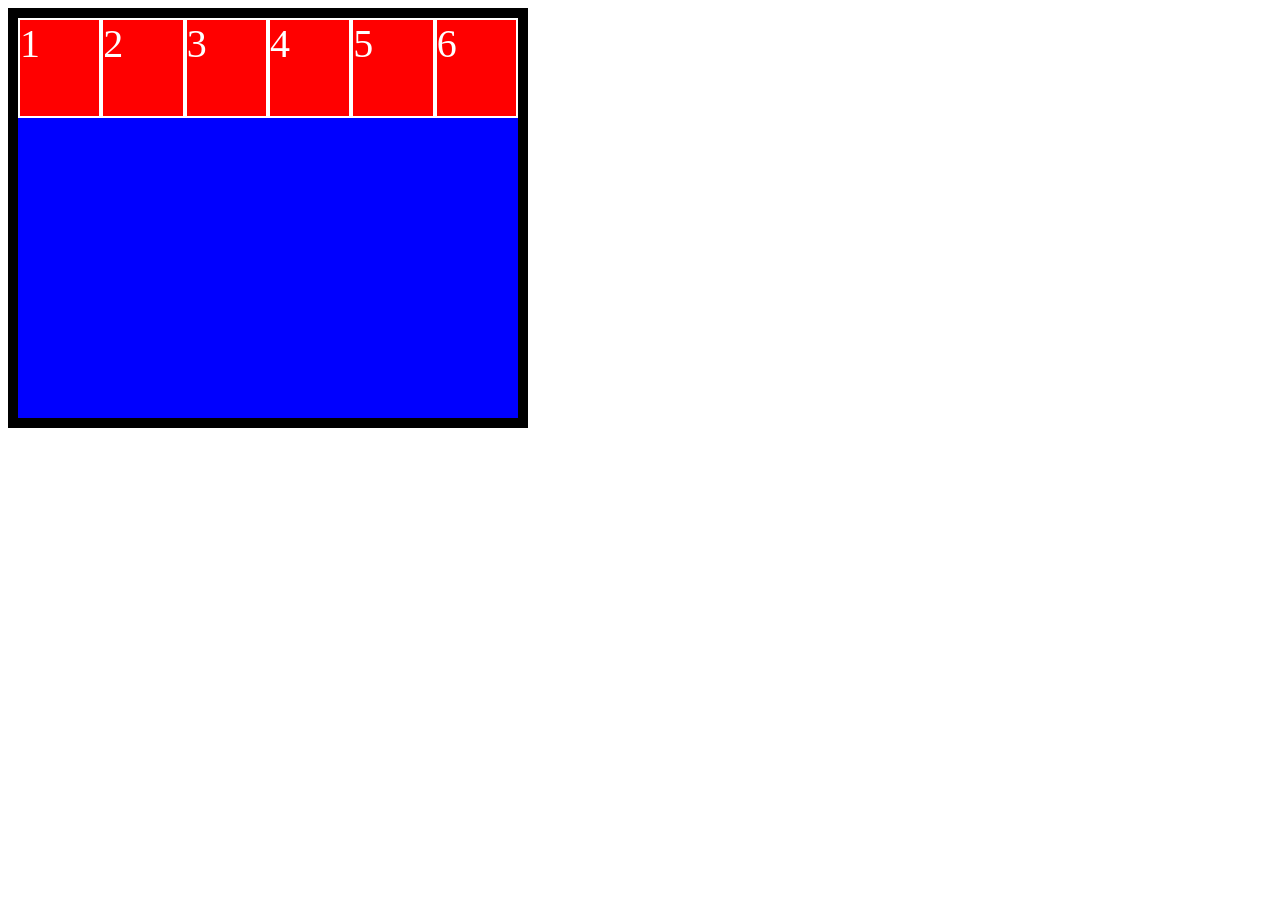
<file: extras/flexbox.html>
<!DOCTYPE html>
<html lang="en">
<head>
    <meta charset="UTF-8">
    <meta name="viewport" content="width=device-width, initial-scale=1.0">
    <title>FlexBox</title>
    <style>
        .principal {
            width: 500px;
            height: 400px;
            background-color: blue;
            border: 10px black solid;
            /* Flex box */
            display: flex;
            /*flex-wrap: wrap; */
            /* justify-content: center; */
            /* align-items: center; */
            /* flex-direction: column-reverse; */
        }
        .item {
            color:white;
            width: 100px;
            height: 100px;
            background-color: red;
            border: 2px white solid;
            font-size: 40px;
            box-sizing: border-box;
        }

    </style>
</head>
<body>
  <div class="principal">
    <div class="item">1</div>
    <div class="item">2</div>
    <div class="item">3</div>
    <div class="item">4</div>
    <div class="item">5</div>
    <div class="item">6</div>
  </div>  
</body>
</html>
</file>
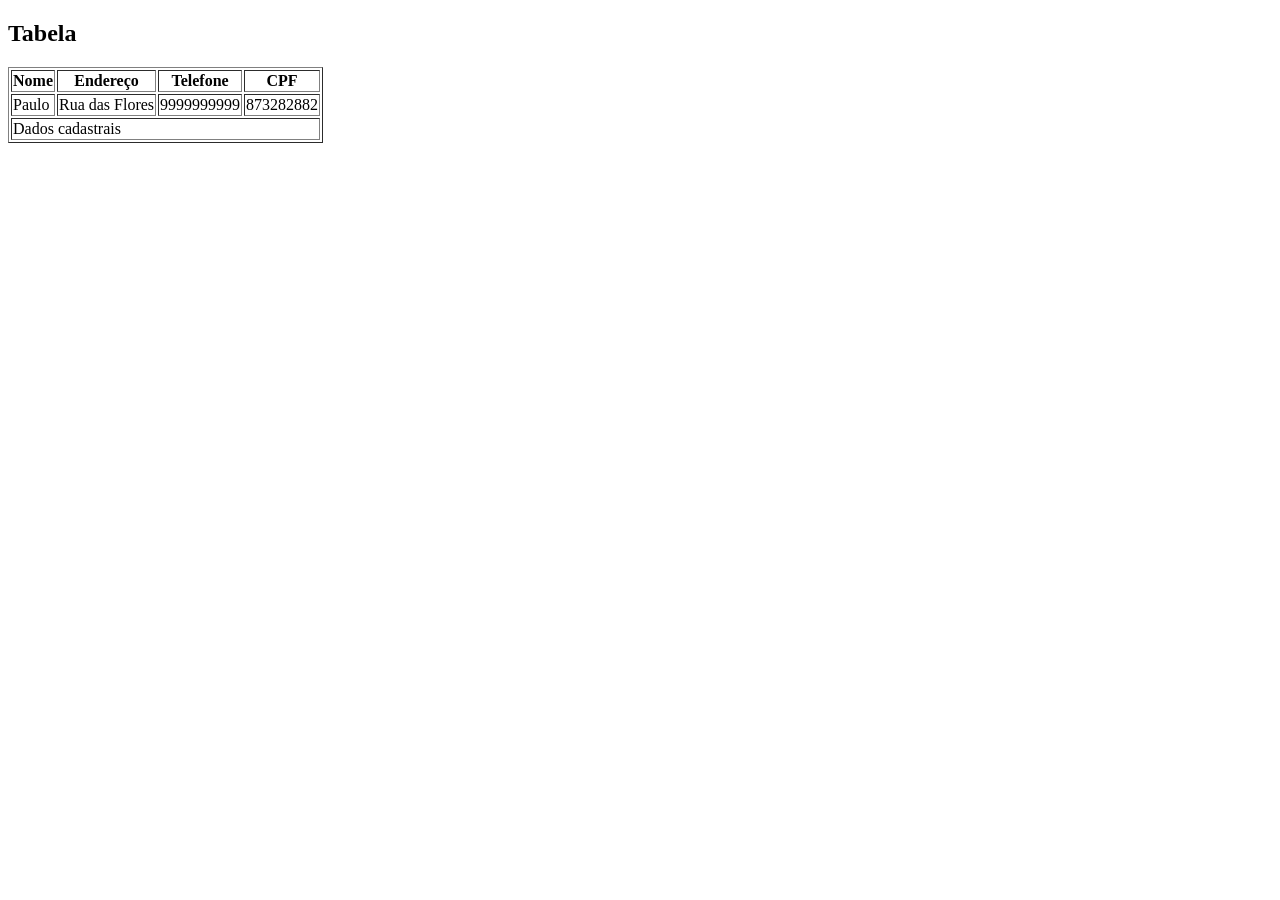
<file: extras/tabela.html>
<!DOCTYPE html>
<html lang="en">
<head>
    <meta charset="UTF-8">
    <meta name="viewport" content="width=device-width, initial-scale=1.0">
    <title>Tabela</title>
</head>
<body>
    
    <section>

        <h1>Tabela</h1>

        <table border="1">
            
            <thead>
                <tr>
                    <th>Nome</th>
                    <th>Endereço</th>
                    <th>Telefone</th>
                    <th>CPF</th>
                </tr>
            </thead>

            <tbody>
                 <tr>
                    <td>Paulo</td>
                    <td>Rua das Flores</td>
                    <td>9999999999</td>
                    <td>873282882</td>
                </tr>
            </tbody>

            <tfoot>
                <tr>

                    <td colspan="4">Dados cadastrais</td>

                </tr>
            </tfoot>

        </table>

    </section>
</body>
</html>
</file>
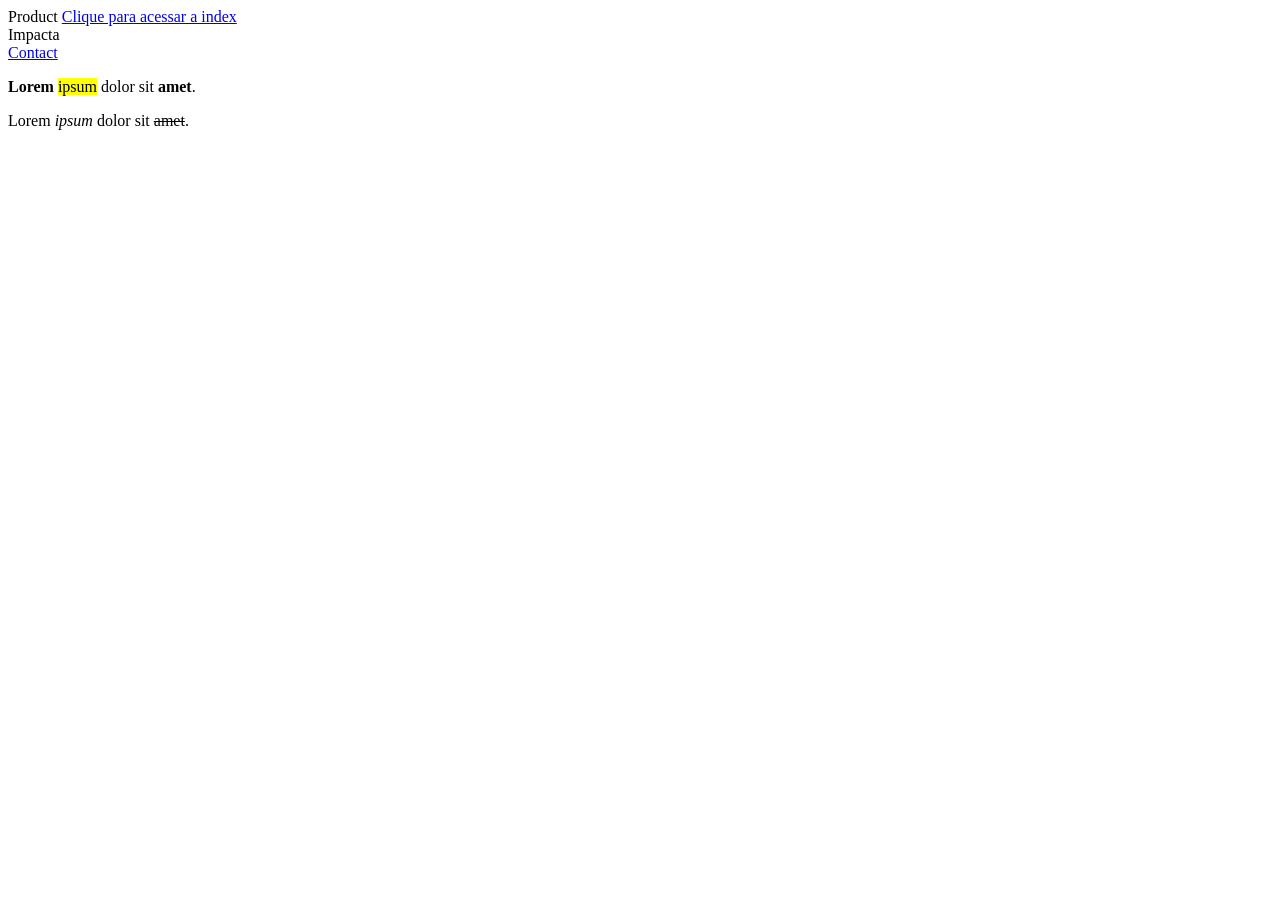
<file: products/product.html>
<!DOCTYPE html>
<html lang="en">
<head>
    <meta charset="UTF-8">
    <meta name="viewport" content="width=device-width, initial-scale=1.0">
    <title>Product</title>
</head>
<body>
    Product
    <a href="../index.html">
        Clique para acessar a index
    </a>
    <div>
        Impacta
    </div>
    <a href="../contacts/contact.html">
        Contact
    </a>

    <p>
       <b>Lorem</b> <mark>ipsum</mark> dolor sit <strong>amet</strong>. 
    </p>

    <p>
       Lorem <i>ipsum</i> dolor sit <del>amet</del>. 
    </p>
    

</body>
</html>
</file>
